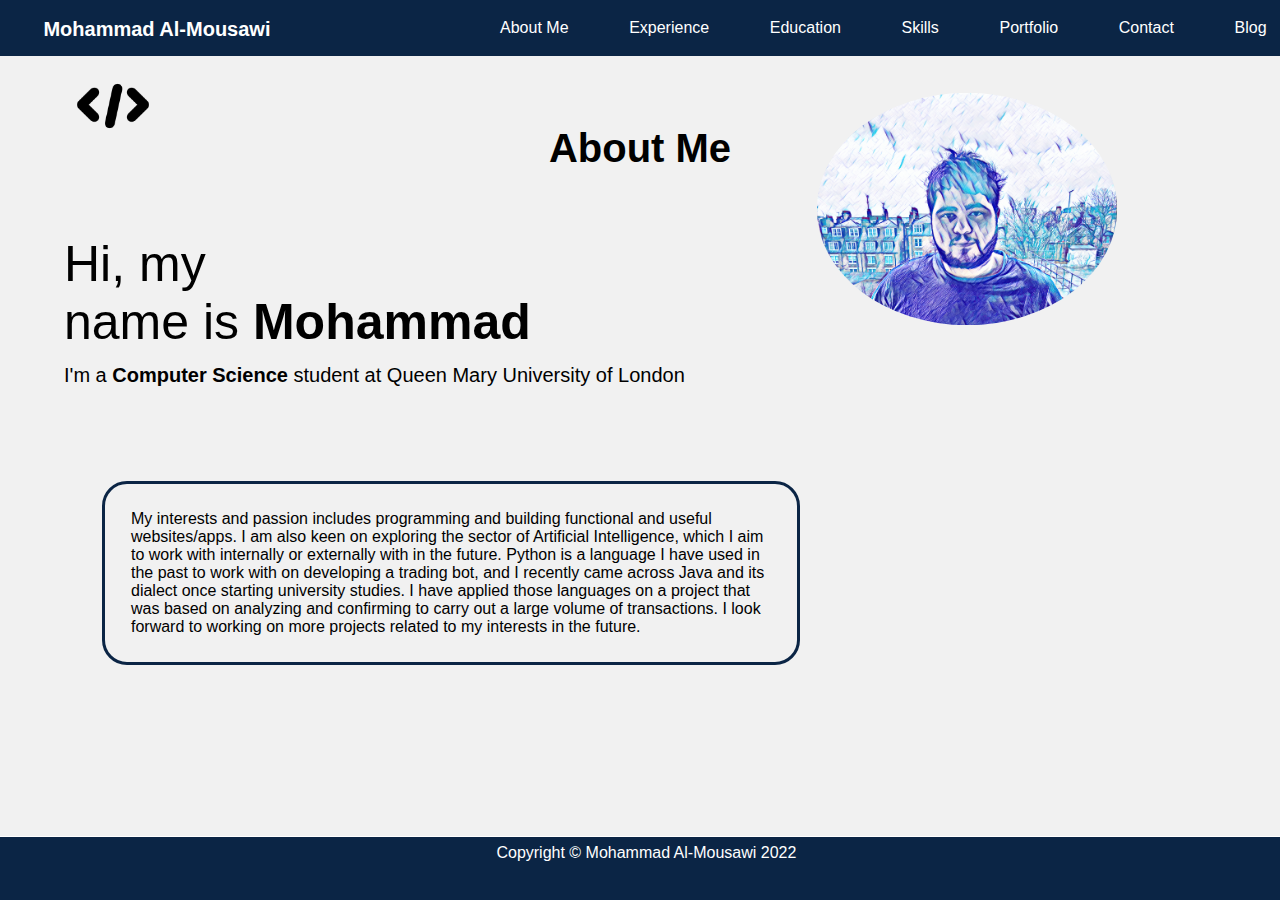
<file: aboutMe.html>
<!DOCTYPE html>
<html>
    <head>
        <meta charset="utf-8">
        <link rel="stylesheet" href="reset.css">
        <link rel="stylesheet" href="miniProject.css">
        <meta name="viewport" content="width=device-width, initial-scale=1">
        <title>Mohammad Al-Mousawi</title>
    </head>
    <body>
        <header>
            <nav>
                <ul class="nameLink"><li><a href="index.html"><strong>Mohammad Al-Mousawi</strong></a></li></ul>
                <ul class="otherLink">
                    <li><a href="aboutMe.html">About Me</a></li>
                    <li><a href="experience.html">Experience</a></li>
                    <li><a href="education.html">Education</a></li>
                    <li><a href="skills.html">Skills</a></li>
                    <li><a href="portfolio.html">Portfolio</a></li>
                    <li><a href="contact.html">Contact</a></li>
                    <li><a href="viewBlog2.php">Blog</a></li>
                </ul>
            </nav>
        </header>
       
        <main>
            <article class="main">
                <section>
                    <div>
                        <figure>
                            <img  class ="icon" src="icon-for-html-9.jpeg" alt="" width="200">
                            <br>
                            <br>
                        </figure>
                    </div>
                    <h2 class="aboutmeHeader">About Me</h2>
                    <div id="aboutMe">
                        <p class="intro">Hi, my <br> name is <strong>Mohammad</strong></p>
                        <p class="occupation">I'm a <strong>Computer Science</strong> student at Queen Mary University of London</p>
                        <br/>
                        <div class="photo">
                            <img src="myPhoto2.png" alt="" width="300" class="wdn-stretch rounded-corners">
                        </div>
                        <p class="myInterests"> My interests and passion includes programming and building functional and useful websites/apps. I am also keen on exploring the sector of Artificial Intelligence, which I aim to work with internally or externally with in the future. Python is a language I have used in the past to work with on developing a trading bot,
                            and I recently came across Java and its dialect once starting university studies. I have applied those languages on a project that was based on analyzing and confirming to carry out a large volume of transactions. I look forward to working on more projects
                            related to my interests in the future.</p>
                            <br>
                    </div>
                </section>
            </article>

        <footer>
            <br>
            <p>Copyright &copy; Mohammad Al-Mousawi 2022</p>
        </footer>
    </body>
</html>
</file>
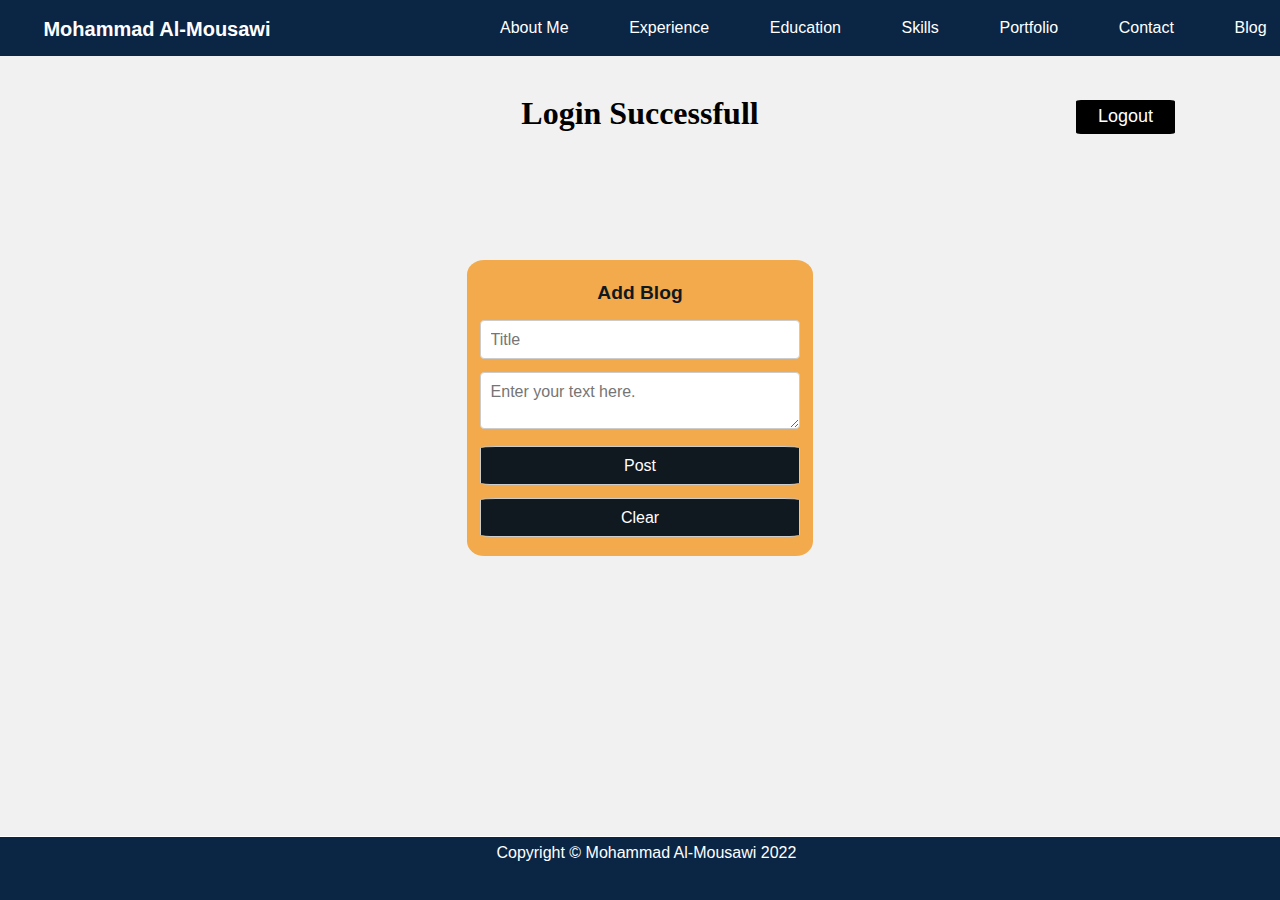
<file: blog.html>
<!DOCTYPE html>
<html>
    <head>
        <meta charset="utf-8">
        <link rel="stylesheet" href="reset.css">
        <link rel="stylesheet" href="login.css">
        <meta name="viewport" content="width=device-width, initial-scale=1">
        <title>Mohammad Al-Mousawi</title>
    </head>
    <body>
        <header>
            <nav>
                <ul class="nameLink"><li><a href="index.html"><strong>Mohammad Al-Mousawi</strong></a></li></ul>
                <ul class="otherLink">
                    <li><a href="aboutMe.html">About Me</a></li>
                    <li><a href="experience.html">Experience</a></li>
                    <li><a href="education.html">Education</a></li>
                    <li><a href="skills.html">Skills</a></li>
                    <li><a href="portfolio.html">Portfolio</a></li>
                    <li><a href="contact.html">Contact</a></li>
                    <li><a href="viewBlog2.php">Blog</a></li>
                </ul>
            </nav>
  
        </header>
        <h1>Login Successfull</h1>

          
    <form name="entry" id ="blog" method="POST" action="addPost.php">
        <legend>Add Blog</legend> 

        <input type="text" name="titleEntry" id="titleEntry" placeholder="Title">
     
        <textarea name="textEntry" id="textEntry" placeholder="Enter your text here."></textarea>
        
        <input type="submit" value="Post">
        <input type="reset" value="Clear" onclick="return confirm('Are You Sure?')">
       

    </form>
    <div class="logoutButton"><a href="logout.php"><button class="logoutButton">Logout</button></a></div>
    
   
    <footer>
        <br>
        <p>Copyright &copy; Mohammad Al-Mousawi 2022</p>
    </footer>
    <script src="script.js"></script>

    </body>
</html>
</file>
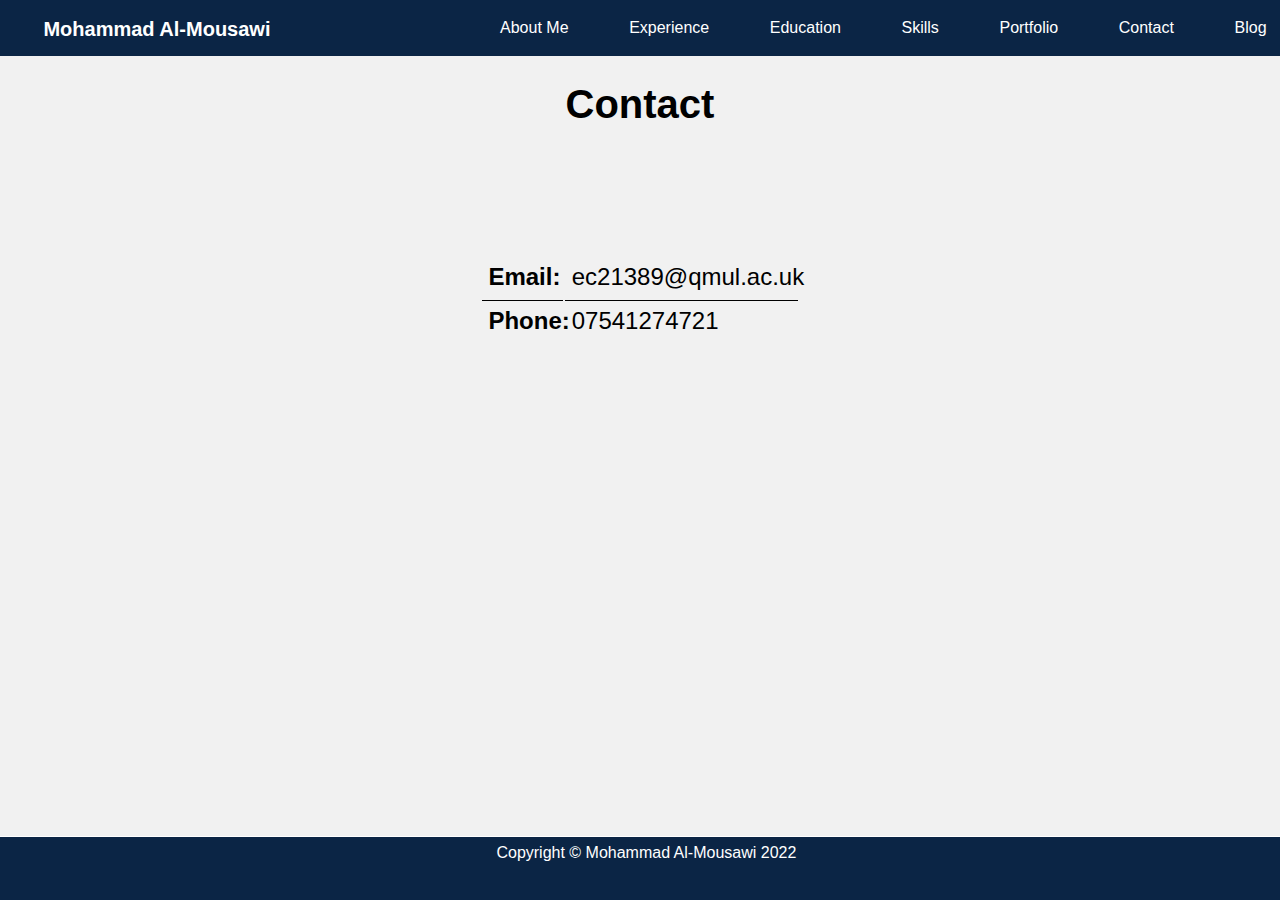
<file: contact.html>
<!DOCTYPE html>
<html>
    <head>
        <meta charset="utf-8">
        <link rel="stylesheet" href="reset.css">
        <link rel="stylesheet" href="miniProject.css">
        <meta name="viewport" content="width=device-width, initial-scale=1">
        <title>Mohammad Al-Mousawi</title>
    </head>
    <body>
        <header>
            <nav>
                <ul class="nameLink"><li><a href="index.html"><strong>Mohammad Al-Mousawi</strong></a></li></ul>
                <ul class="otherLink">
                    <li><a href="aboutMe.html">About Me</a></li>
                    <li><a href="experience.html">Experience</a></li>
                    <li><a href="education.html">Education</a></li>
                    <li><a href="skills.html">Skills</a></li>
                    <li><a href="portfolio.html">Portfolio</a></li>
                    <li><a href="contact.html">Contact</a></li>
                    <li><a href="viewBlog2.php">Blog</a></li>
                </ul>
            </nav>
        </header>
        <h2 class="contactHeader">Contact</h2>

        <section id="contact">
            <!--education-->
            
            <table>
                <tr>
                    <td style="border-top:none;">Email: </td>
                    <td style="border-top:none;">ec21389@qmul.ac.uk</td>
                </tr>
                <tr>
                    <td>Phone: </td>
                    <td>07541274721</td>
                </tr>
            </table>

        </section>

        <footer>
            <br>
            <p>Copyright &copy; Mohammad Al-Mousawi 2022</p>
        </footer>
    </body>
</html>
</file>
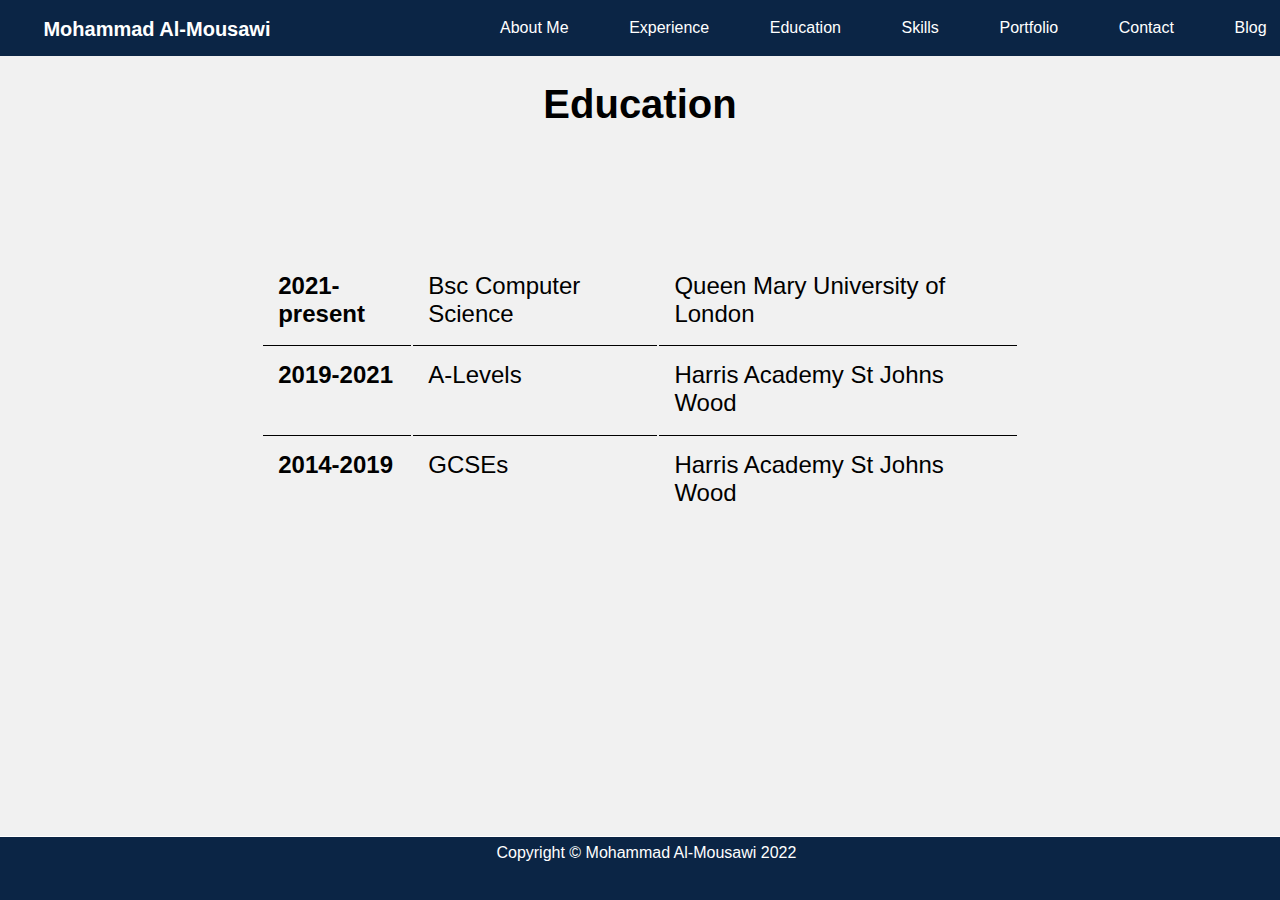
<file: education.html>
<!DOCTYPE html>
<html>
    <head>
        <meta charset="utf-8">
        <link rel="stylesheet" href="reset.css">
        <link rel="stylesheet" href="miniProject.css">
        <meta name="viewport" content="width=device-width, initial-scale=1">
        <title>Mohammad Al-Mousawi</title>
    </head>
    <body>
        <header>
            <nav>
                <ul class="nameLink"><li><a href="index.html"><strong>Mohammad Al-Mousawi</strong></a></li></ul>
                <ul class="otherLink">
                    <li><a href="aboutMe.html">About Me</a></li>
                    <li><a href="experience.html">Experience</a></li>
                    <li><a href="education.html">Education</a></li>
                    <li><a href="skills.html">Skills</a></li>
                    <li><a href="portfolio.html">Portfolio</a></li>
                    <li><a href="contact.html">Contact</a></li>
                    <li><a href="viewBlog2.php">Blog</a></li>
                </ul>
            </nav>
        </header>
        <h2 class="educationHeader">Education</h2>
        <section id="education">
            
            <table>
                <tr>
                    <td style="border-top:none;">2021-present</td>
                    <td style="border-top:none;">Bsc Computer Science</td>
                    <td style="border-top:none;">Queen Mary University of London</td>
                </tr>
                <tr>
                    <td>2019-2021</td>
                    <td>A-Levels</td>
                    <td>Harris Academy St Johns Wood</td>
                </tr>
                <tr>
                    <td>2014-2019</td>
                    <td>GCSEs</td>
                    <td>Harris Academy St Johns Wood</td>
                </tr>
            </table>

        </section>
                 

        <footer>
            <br>
            <p>Copyright &copy; Mohammad Al-Mousawi 2022</p>
        </footer>
    </body>
</html>
</file>
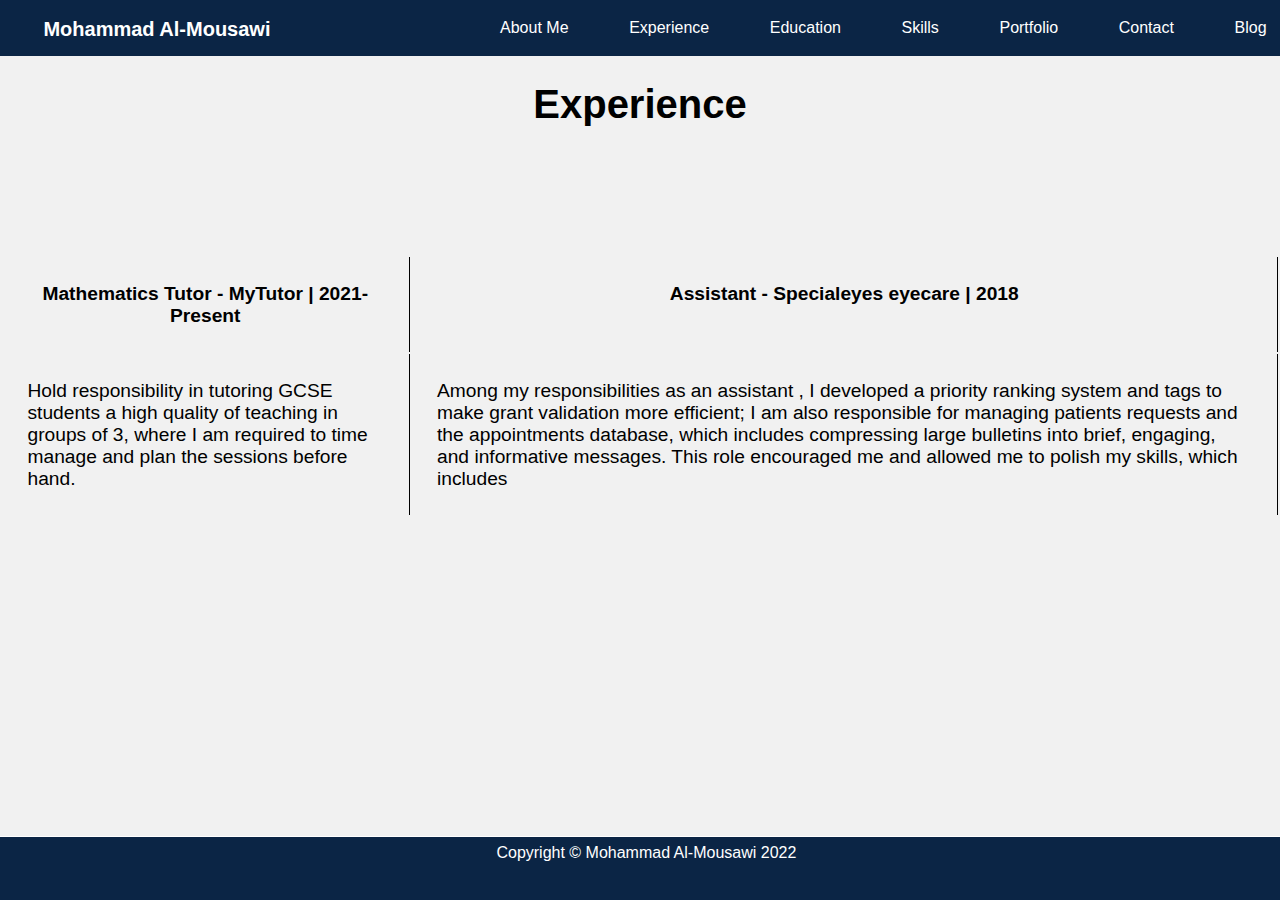
<file: experience.html>
<!DOCTYPE html>
<html>
    <head>
        <meta charset="utf-8">
        <link rel="stylesheet" href="reset.css">
        <link rel="stylesheet" href="miniProject.css">
        <meta name="viewport" content="width=device-width, initial-scale=1">
        <title>Mohammad Al-Mousawi</title>
    </head>
    <body>
        <header>
            <nav>
                <ul class="nameLink"><li><a href="index.html"><strong>Mohammad Al-Mousawi</strong></a></li></ul>
                <ul class="otherLink">
                    <li><a href="aboutMe.html">About Me</a></li>
                    <li><a href="experience.html">Experience</a></li>
                    <li><a href="education.html">Education</a></li>
                    <li><a href="skills.html">Skills</a></li>
                    <li><a href="portfolio.html">Portfolio</a></li>
                    <li><a href="contact.html">Contact</a></li>
                    <li><a href="viewBlog2.php">Blog</a></li>
                </ul>
            </nav>
        </header>

        <h2 class="experienceHeader">Experience</h2>        
        <section id="experience">
            
            <table>
                <tr>
                    <th>Mathematics Tutor - MyTutor | 2021-Present</th>
                    <th>Assistant - Specialeyes eyecare | 2018</th>
                </tr>
                <tr>
                    <td>
                        Hold responsibility in tutoring GCSE students a high quality of teaching in groups of 3, where I am required to time manage and plan the sessions before hand.
                    </td>
                    <td>
                        Among my responsibilities as an assistant , I developed a priority ranking system and tags to make
                        grant validation more efficient; I am also responsible for managing patients requests and the
                        appointments database, which includes compressing large bulletins into brief, engaging, and
                        informative messages. This role encouraged me and allowed me to polish my skills, which includes
                    </td>
                </tr>
            </table>
            <hr>
        </section>
        <br>
    
        <footer>
            <br>
            <p>Copyright &copy; Mohammad Al-Mousawi 2022</p>
        </footer>
    </body>
</html>
</file>
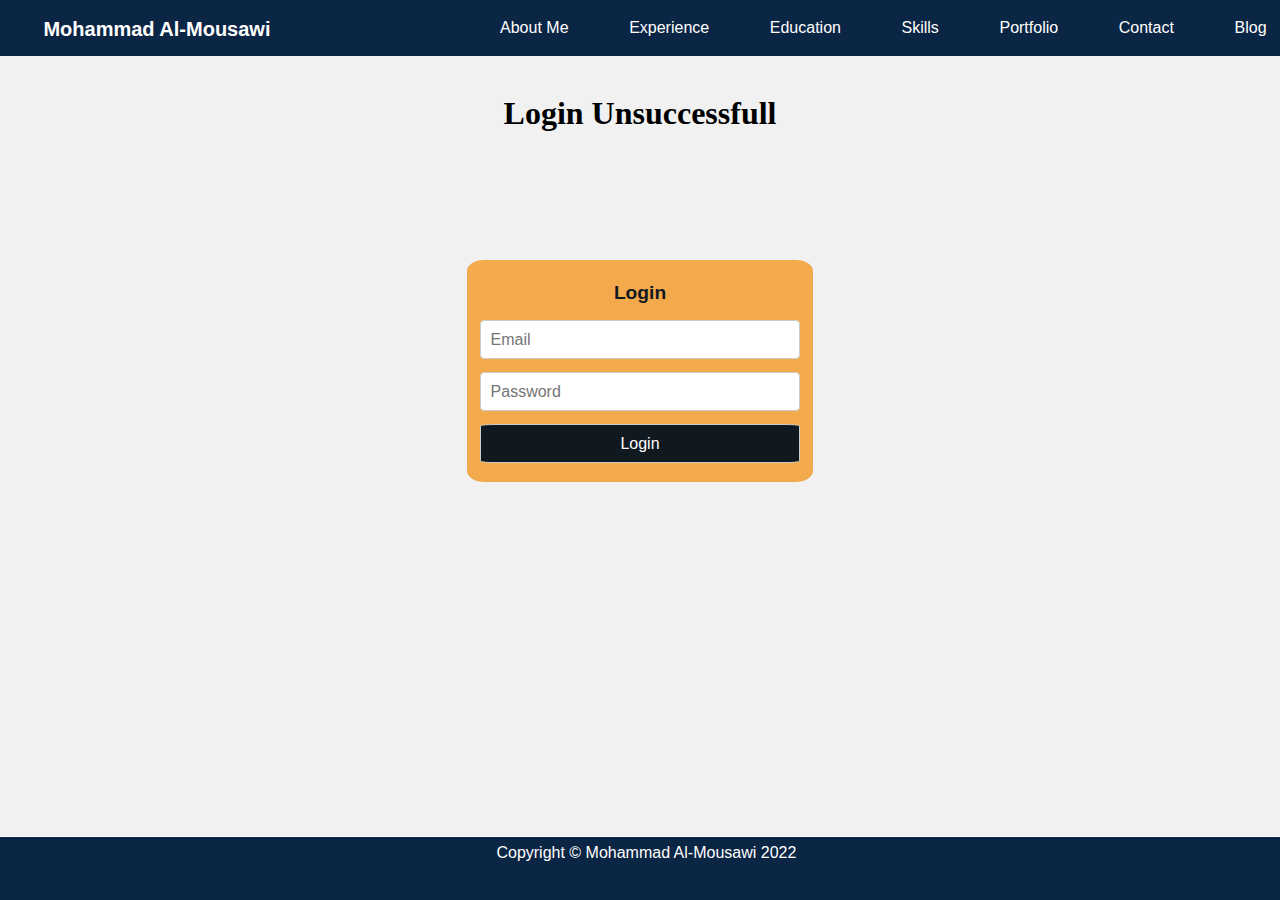
<file: loginF.html>
<!DOCTYPE html>
<html>
    <head>
        <meta charset="utf-8">
        <link rel="stylesheet" href="reset.css">
        <link rel="stylesheet" href="login.css">
        <link rel="stylesheet" href="login.php">
        <meta name="viewport" content="width=device-width, initial-scale=1">
        <title>Mohammad Al-Mousawi</title>
    </head>
    <body>
        <header>
            <nav>
                <ul class="nameLink"><li><a href="index.html"><strong>Mohammad Al-Mousawi</strong></a></li></ul>
                <ul class="otherLink">
                    <li><a href="aboutMe.html">About Me</a></li>
                    <li><a href="experience.html">Experience</a></li>
                    <li><a href="education.html">Education</a></li>
                    <li><a href="skills.html">Skills</a></li>
                    <li><a href="portfolio.html">Portfolio</a></li>
                    <li><a href="contact.html">Contact</a></li>
                    <li><a href="viewBlog2.php">Blog</a></li>
                </ul>
            </nav>
  
        </header>
        <h1>Login Unsuccessfull</h1>

        <form method="POST" action="verify.php">
            <legend>Login</legend>
    
            <input type="email" name="email" placeholder="Email">
            
            <input type="password" name="password" placeholder="Password">
                    
            <a href="blog.html"><input type="submit" value="Login"></a>
    
        </form>
    
        <footer>
            <br>
            <p>Copyright &copy; Mohammad Al-Mousawi 2022</p>
        </footer>

    </body>
</html>
</file>
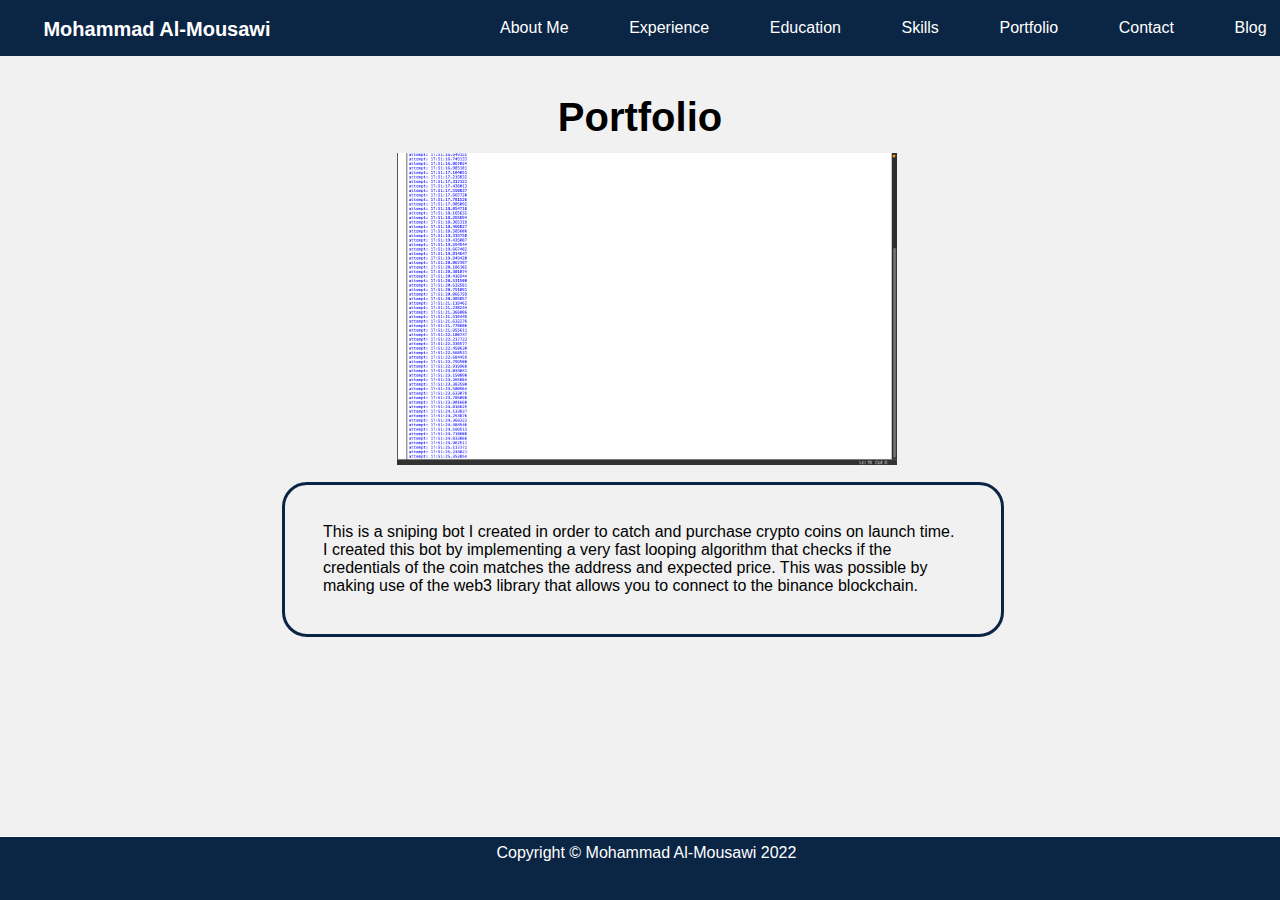
<file: portfolio.html>
<!DOCTYPE html>
<html>
    <head>
        <meta charset="utf-8">
        <link rel="stylesheet" href="reset.css">
        <link rel="stylesheet" href="miniProject.css">
        <meta name="viewport" content="width=device-width, initial-scale=1">
        <title>Mohammad Al-Mousawi</title>
    </head>
    <body>
        <header>
            <nav>
                <ul class="nameLink"><li><a href="index.html"><strong>Mohammad Al-Mousawi</strong></a></li></ul>
                <ul class="otherLink">
                    <li><a href="aboutMe.html">About Me</a></li>
                    <li><a href="experience.html">Experience</a></li>
                    <li><a href="education.html">Education</a></li>
                    <li><a href="skills.html">Skills</a></li>
                    <li><a href="portfolio.html">Portfolio</a></li>
                    <li><a href="contact.html">Contact</a></li>
                    <li><a href="viewBlog2.php">Blog</a></li>
                </ul>
            </nav>
        </header>

        <h2 class="portfolioHeader">Portfolio</h2>        
        <section id="portfolio">
            <figure>
                <img class="sniperBot" src="PortfolioWork.png" alt="" width="500">
            </figure>
            <p class="portfolioPara">This is a sniping bot I created in order to catch and purchase crypto coins on launch time. I created this bot by implementing
                a very fast looping algorithm that checks if the credentials of the coin matches the address and expected price. This was possible
                by making use of the web3 library that allows you to connect to the binance blockchain.
            </p>

        </section>

        <footer>
            <br>
            <p>Copyright &copy; Mohammad Al-Mousawi 2022</p>
        </footer>
    </body>
</html>
</file>
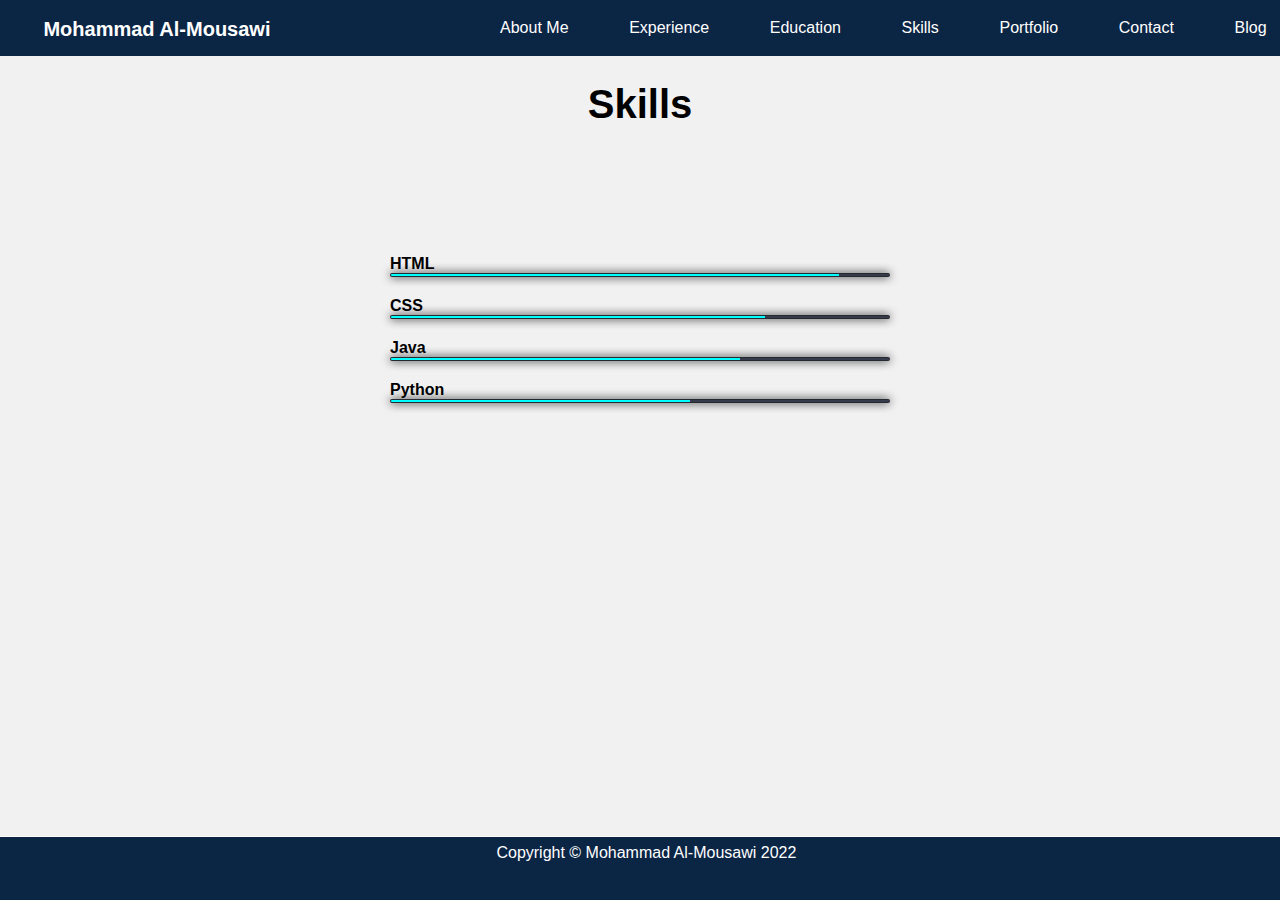
<file: skills.html>
<!DOCTYPE html>
<html>
    <head>
        <meta charset="utf-8">
        <link rel="stylesheet" href="reset.css">
        <link rel="stylesheet" href="miniProject.css">
        <meta name="viewport" content="width=device-width, initial-scale=1">
        <title>Mohammad Al-Mousawi</title>
    </head>
    <body>
        <header>
            <nav>
                <ul class="nameLink"><li><a href="index.html"><strong>Mohammad Al-Mousawi</strong></a></li></ul>
                <ul class="otherLink">
                    <li><a href="aboutMe.html">About Me</a></li>
                    <li><a href="experience.html">Experience</a></li>
                    <li><a href="education.html">Education</a></li>
                    <li><a href="skills.html">Skills</a></li>
                    <li><a href="portfolio.html">Portfolio</a></li>
                    <li><a href="contact.html">Contact</a></li>
                    <li><a href="viewBlog2.php">Blog</a></li>
                </ul>
            </nav>
        </header>
       
        <main>

            <h2 class="skillsHeader">Skills</h2>
            <section id="skills">
                
                <li>
                    <h3>HTML</h3><span class="bar"><span class="html"></span></span>
                </li>
                <li>
                    <h3>CSS</h3><span class="bar"><span class="css"></span></span>
                </li>
                <li>
                    <h3>Java</h3><span class="bar"><span class="java"></span></span>
                </li>
                <li>
                    <h3>Python</h3><span class="bar"><span class="python"></span></span>
                </li>
            </section>
           
            
        </main>

        <footer>
            <br>
            <p>Copyright &copy; Mohammad Al-Mousawi 2022</p>
        </footer>
    </body>
</html>
</file>
<file: miniProject.css>
/* Gives padding to the header attributes and displays it in a linear fashion. */
header nav li {
    display: inline;
    padding: 2%;
    font-family: 'Arial', 'sans-serif';
    
}

body{
    margin: 0;
    background-color: #f1f1f1;
  
}


/* Gives padding to the header and displays it in a block fashion. */
header,
footer {
    display: block;
    background-color: #0b2545;
    padding: 1.5%;
    text-align: center;   
    
}
header .nameLink{
    float: left;
    display: inline;
    width: 21.875rem;
    margin-top: -0.1%;
    margin-left: -3%;
    font-size: 1.25rem;

}

header .otherLink{
    margin-right: -14%;
}

/* Gives the link a white colour and removes the underline from the link. */
header a:link {
    text-decoration: none;
    color: white;
    
}
header a:hover{
    color: grey;

}
/* Gives the visited link a white colour. */
header a:visited{
    color: white;
}
/* Gives the background an image in the index.html and also alligns the text in the center eith padding. */
.welcome{
    background-image: url("sky-34536.png");
    text-align: center;
    padding: 22%;
    
}
button{
    padding: 2%;
}

/* changes font size,family and colour of text */
.welcome h1 {
    font-size: 4em;
    font-family: 'Arial', 'sans-serif';
    color: #0b2545;

    
}
.symbols{
    text-align: center;
    stroke-width: 0.0938rem;
}

/* styles the login button on index.html by giving it a border,border-radius, transistion time and so on. */
button{
    padding: 0.8125rem;
    border: 0.1875rem solid #0b2545;
    border-radius: 10%;
    font-size: 1.25rem;
    transition-duration: 0.4s;
    cursor: pointer;
    margin-top: -0.625rem;
    width: 6.25rem;
    background-color: white;
}


button:hover{
    background-color: #0b2545;
    color: white;
}
h2{
    text-align: center;
    font-size: 2.5rem;
    font-family: 'Arial', 'sans-serif';
    margin-top: -3%;

}
.intro{
    font-family: 'Arial', 'sans-serif';
    font-size: 3.125rem;
    margin-left: 5%;
    margin-top: 5%;
}

.occupation{
    margin-top: 1%;
    font-size: 1.25rem;
    margin-left: 5%;

}
p{
    width: 50%;
    font-family: 'Arial', 'sans-serif';
}
.aboutMe{
    margin-left: 3%;
    position: relative;
}
.aboutmeHeader{
    text-align: center;
    margin-top: -7%;
}
.icon{
    margin-top: -3%;
}

.myInterests{
    margin-top: 6%;
    border: 0.1875rem solid #0b2545;
    padding: 2%;
    border-radius: 1.5625rem;
    margin-left: 8%;
}
.main{
    
    background-color: #f1f1f1;
}

.photo img{
    position: absolute;
    right: 9.375rem;
    top: 5rem;
    border-radius: 55%;
   
}


table {
    margin-left: auto;
    margin-right: auto;
}

table td,
th {
    font-size: 1.2em;
    padding: 2%;
    border-top: 0.0625rem solid black;
}



/*make first column of table bold*/
#education td:nth-child(1) {
    font-weight: bold;
    
}
#contact td:nth-child(1) {
    font-weight: bold;
}

#contact{
    margin-top: 10%;
}

.contactHeader{
    text-align: center;
    margin-top: 2%;
}
#education, #contact{
    font-family: 'Arial', 'sans-serif';
    font-size: 1.25rem;
}
#education h2, #contact h2{
    margin-top: 0.5%;
}
#education{
    margin-top: 10%;
}
.educationHeader{
    text-align: center;
    margin-top: 2%;
}

#skills h2{
    margin-top: -10%;
}
#skills{
    width: 31.25rem;
    margin: 3.75rem auto;
    color: black;
    font-family: 'Arial', 'sans-serif';
    margin-top: 10%;
}
.skillsHeader{
    text-align: center;
    margin-top: 2%;
}
#skills li{
    margin: 1.25rem 0;
    list-style-type: none;
}

.portfolioHeader{
    text-align: center;
    margin-top: 3%;
}
.sniperBot{
    margin-left: 30%;
}
.portfolioPara{
    border: 0.1875rem solid #0b2545;
    padding: 3%;
    border-radius: 1.5625rem;
    margin-left: 22%;
}
img{
    padding: 1%;
}


/* progress bar inspired by youtube tutorial at https://www.youtube.com/watch?v=3l4TQyYgOg4 */
.bar{
    background: #353b48;
    display: block;
    height: 0.125rem;
    border: 0.0625rem solid rgba(0, 0, 0, 0.3);
    border-radius: 0.1875rem;
    overflow: hidden;
    box-shadow: 0 0 0.625rem black;
}
.bar span{
    height: 0.125rem;
    float: left;
    background: aqua;
}
.html{
    width: 90%;
    animation: html 2s;
}
.css{
    width: 75%;
    animation: css 2s;
}
.java{
    width: 70%;
    animation: java 2s;
}
.python{
    width: 60%;
    animation: python 2s;
}
@keyframes html{
    0%{
        width: 0%;
    }
    100%{
        width: 90%;
    }
}
@keyframes css{
    0%{
        width: 0%;
    }
    100%{
        width: 75%;
    }
}
@keyframes java{
    0%{
        width: 0%;
    }
    100%{
        width: 70%;
    }
}
@keyframes python{
    0%{
        width: 0%;
    }
    100%{
        width: 60%;
    }
}
/* positioning and styling the table used in experience.html */
#experience table td,
th {
    border-top: none;
    border-right: 0.0625rem solid black;
    
}
#experience{
    font-family: 'Arial', 'sans-serif';
    margin-top: 10%;
    
}

.experienceHeader{
    text-align: center;
    margin-top: 2%;
}

/* Styling and positioning the footer for each page  */
footer {
    padding: 0.5%;
    text-align: center;
    display: block;
    background-color: #0b2545;
    color: white;
    position: fixed;
    bottom: 0;
    left: 0;
    right: 0;
    height: 3.125rem;
    width: 100%;
    border-top: 0.0625rem solid white;
    display: flex;
    justify-content: center;
    font-family: 'Arial', 'sans-serif';
    bottom:0rem;
  }

  .loginButton{
      padding: 2%;
  }
</file>
<file: login.css>
header nav li {
    display: inline;
    padding: 2%;
    font-family: 'Arial', 'sans-serif';
    
}

body{
    margin: 0;
    background-color: #f1f1f1;
  
}
.logoutButton{
    position: absolute;
    float: right;
    right: 50px;
    background-color: black;
    text-align: center;
    font-size: large;
    border: 10px;
    display: inline-block;
    border-radius: 5%;
    top: 50px;

}
button{
    cursor: pointer;
    display:inline-block;
    padding:0.35em 1.2em;
    border:0.1em solid #FFFFFF;
    margin:0 0.3em 0.3em 0;
    border-radius:0.12em;
    box-sizing: border-box;
    text-decoration:none;
    font-family:'Roboto',sans-serif;
    font-weight:300;
    color: white;
    text-align:center;
    transition: all 0.2s;
}
h1{
    margin-top: 3%;
    font-size: 2em;
}

header,
footer {
    display: block;
    background-color: #0b2545;
    padding: 1.5%;
    text-align: center;   
    
}
header .nameLink{
    float: left;
    display: inline;
    width: 21.875rem;
    margin-top: -0.1%;
    margin-left: -3%;
    font-size: 1.25rem;

}

header .otherLink{
    margin-right: -14%;
}


header a:link {
    text-decoration: none;
    color: white;
    
}
header a:hover{
    color: grey;

}
header a:visited{
    color: white;
}



body {
    background-color: #f1f1f1;
    text-align: center;
}


/*form style*/

form {
    background-color: #F2AA4CFF;
    display: inline-block;
    padding: 1%;
    margin: 5%;
    width: 25%;
    margin-top: 10%;
}


/* border style */

form,
input {
    border-radius: 5%;
    
}


/*form title style*/

legend {
    
    text-align: center;
    font-weight: bold;
    font-size: 1.2em;
    color: #101820FF;
    padding: 3%;
    font-family: 'Arial', 'sans-serif';
}


/*input and textarea style*/

input,
textarea {
    width: 100%;
    padding: 3%;
    margin: 2% 0%;
    display: inline-block;
    border: 0.0625rem solid #ccc;
    border-radius: 0.25rem;
    box-sizing: border-box;
    font-family: 'Arial', 'sans-serif';
}


/* button style*/

input[type=submit],
input[type=reset] {
    background-color: #101820FF;
    color: white;
    border-radius: 5% ;
    font-family: 'Arial', 'sans-serif';
    cursor: pointer;
}

input[type=submit]:hover,
input[type=reset]:hover {
    background-color: white;
    color: black;
}

/* footer style*/
footer {
    display: block;
    padding: 0.5%;
    background-color: #0b2545;
    color: white;
    position: fixed;
    bottom: 0;
    left: 0;
    right: 0;
    height: 3.125rem;
    width: 100%;
    border-top: 0.0625rem solid white;
    display: flex;
    justify-content: center;
    font-family: 'Arial', 'sans-serif';
    bottom:0rem;
  }
</file>
